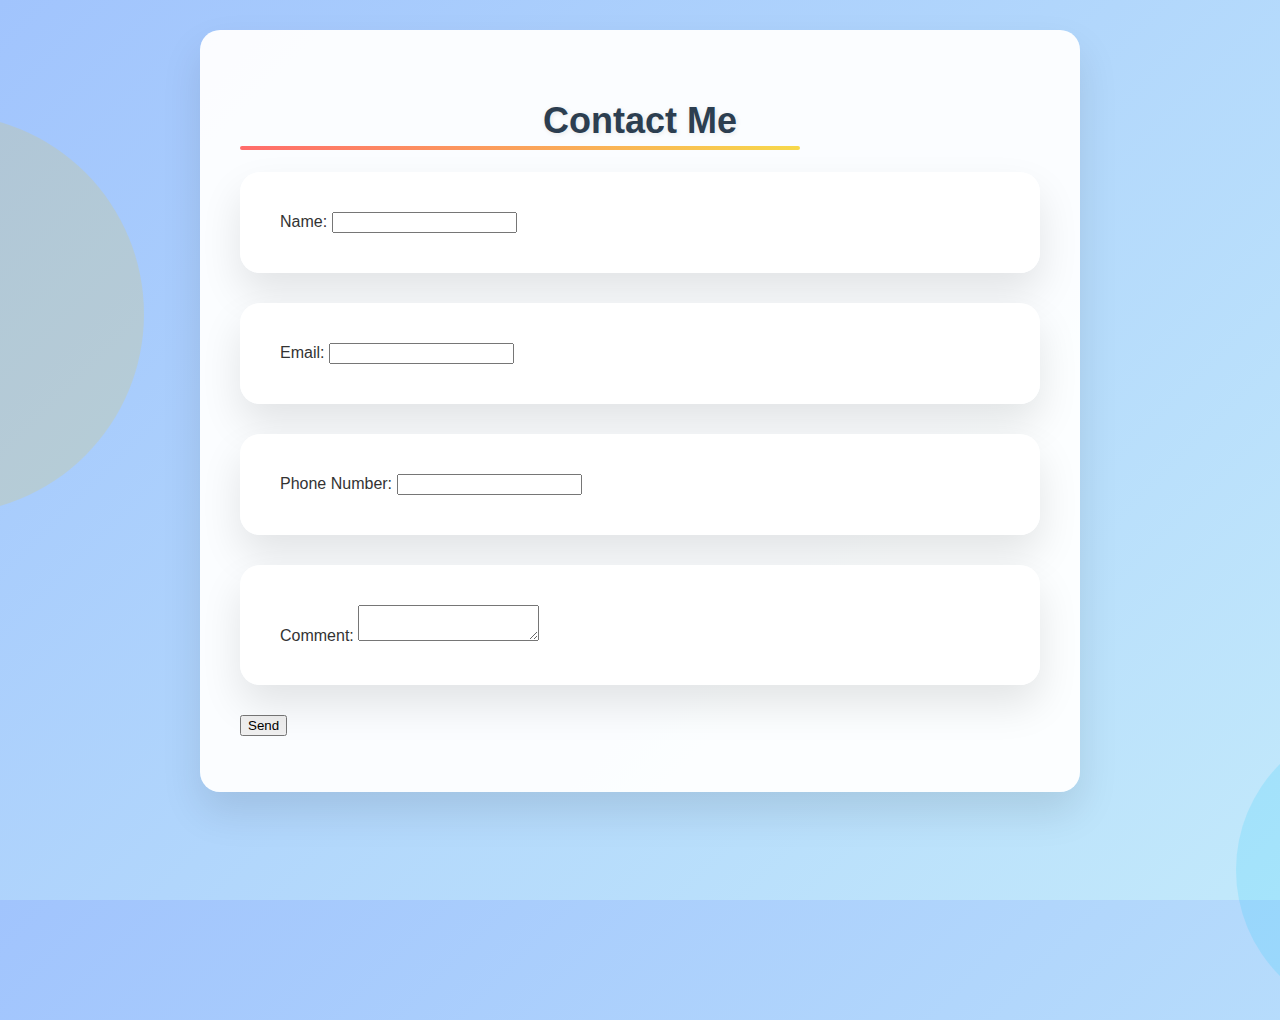
<file: communicate.html>
<link rel="stylesheet" href="style.css">
</head>
<body>

    <section>
        <h2>Contact Me</h2>
        <form action="send_email.php" method="POST">


            
            <section>
            <label for="name">Name:</label>
            <input type="text" id="name" name="name" required>
            </section>


            <section>
            <label for="email">Email:</label>
            <input type="email" id="email" name="email" required>
            </section>


            <section>
            <label for="phone">Phone Number:</label>
            <input type="tel" id="phone" name="phone" required>
            </section>


            <section>
            <label for="comment">Comment:</label>
            <textarea id="comment" name="comment" required></textarea>
            </section>

            
            <button type="submit">Send</button>
</file>
<file: style.css>
/* General Styles */
body {
    font-family: 'Poppins', sans-serif;
    margin: 0;
    padding: 0;
    background: linear-gradient(135deg, #a1c4fd, #c2e9fb); /* Gradient background */
    color: #333;
    overflow: hidden;
    position: relative;
}

/* Heading Styles */
h2, h3, h4 {
    color: #2c3e50;
    text-align: center;
    text-shadow: 1px 1px 5px rgba(0, 0, 0, 0.1);
}

/* Section Styles */
section {
    background: rgba(255, 255, 255, 0.95);
    border-radius: 20px;
    padding: 40px;
    margin: 30px auto;
    max-width: 800px;
    box-shadow: 0 20px 40px rgba(0, 0, 0, 0.1);
    position: relative;
    z-index: 1;
    transition: transform 0.3s, box-shadow 0.3s;
}

section:hover {
    transform: translateY(-5px);
    box-shadow: 0 30px 60px rgba(0, 0, 0, 0.2);
}

/* Dynamic Background Shapes */
body::before,
body::after {
    content: '';
    position: absolute;
    border-radius: 50%;
    z-index: 0;
}

body::before {
    width: 400px;
    height: 400px;
    background: rgba(255, 204, 0, 0.15);
    top: 10%;
    left: -20%;
    animation: float 6s ease-in-out infinite;
}

body::after {
    width: 300px;
    height: 300px;
    background: rgba(0, 204, 255, 0.15);
    bottom: -150px;
    right: -20%;
    animation: float 4s ease-in-out infinite;
}

/* Floating Animation */
@keyframes float {
    0%, 100% {
        transform: translatey(0);
    }
    50% {
        transform: translatey(-15px);
    }
}

/* Heading Decoration */
h2 {
    font-size: 36px;
    margin-bottom: 20px;
    position: relative;
}

h2::after {
    content: '';
    position: absolute;
    left: 0;
    bottom: -8px;
    height: 4px;
    width: 70%;
    background: linear-gradient(90deg, #ff6b6b, #f7d94b);
    border-radius: 10px;
}

/* Card Styles */
.card {
    background: #fff;
    border-radius: 15px;
    padding: 20px;
    margin: 15px 0;
    box-shadow: 0 5px 20px rgba(0, 0, 0, 0.1);
    transition: transform 0.3s;
}

.card:hover {
    transform: translateY(-3px);
}

/* Link Styles */
a {
    color: #ff6b6b;
    text-decoration: none;
    transition: color 0.3s;
}

a:hover {
    color: #f7d94b;
}

/* Button Styles */
.button {
    display: inline-block;
    background-color: #ff6b6b;
    color: white;
    padding: 12px 25px;
    border-radius: 30px;
    text-align: center;
    text-decoration: none;
    font-weight: bold;
    box-shadow: 0 5px 15px rgba(0, 0, 0, 0.2);
    transition: background-color 0.3s, transform 0.2s;
}

.button:hover {
    background-color: #f7d94b;
    transform: scale(1.05);
}
</file>
